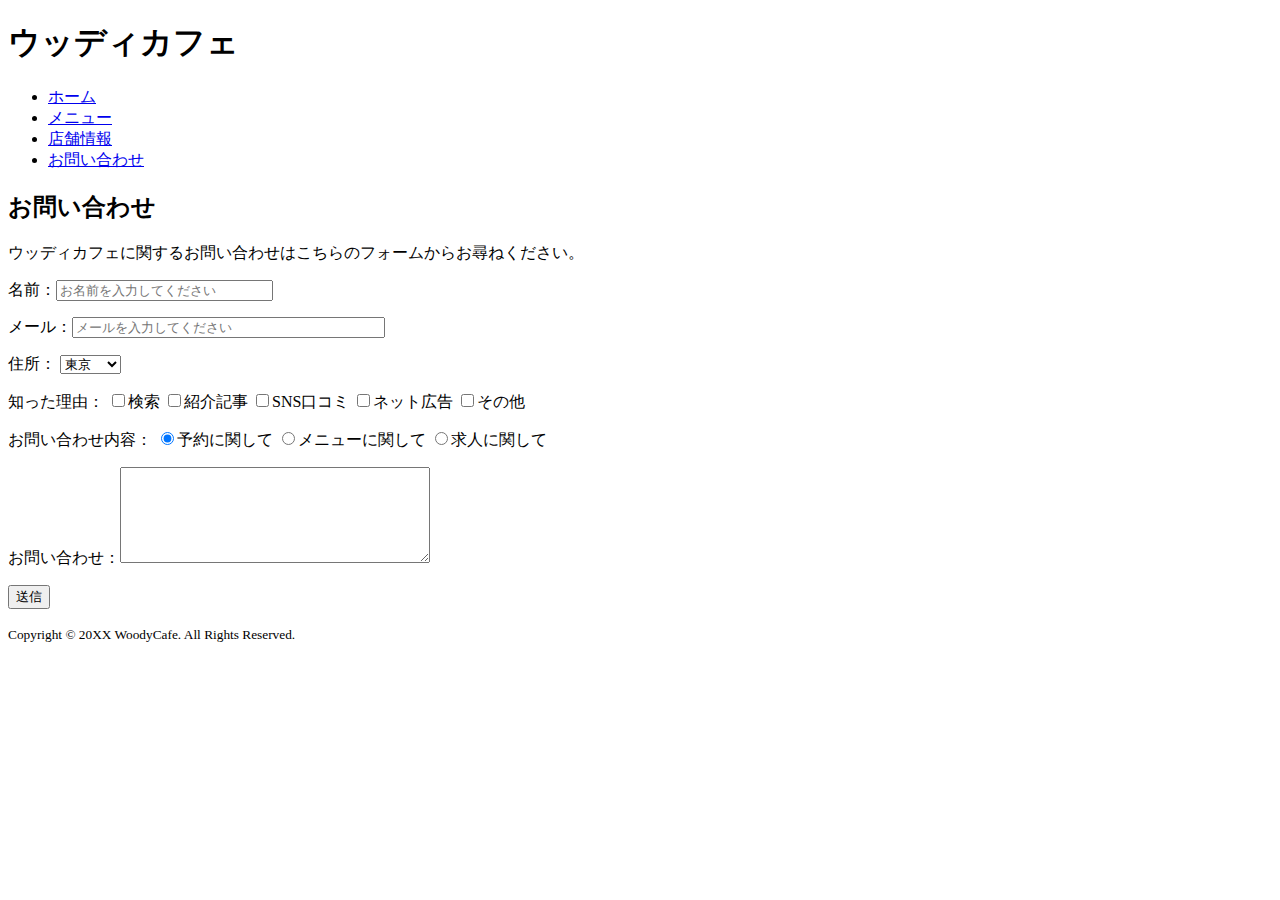
<file: contact.html>
<!DOCTYPE html>
<html lang="ja">
    <head>
        <meta charset="UTF-8">
        <meta name="viewport" content="width=device-width, initial-scale=1.0">
        <title>お問い合わせ | ウッディカフェ</title>
        <meta name="description" content="2015年表参道駅のそばにオープンした閑静な住宅街に囲まれたオープンカフェ。スタイリッシュなカフェでほっと一息お寛ぎください。">
    </head>
    <body>
        <h1>ウッディカフェ</h1>
        <ul>
            <li>
                <a href="index.html">ホーム</a>
            </li>
            <li>
                <a href="menu.html">メニュー</a>
            </li>
            <li>
                <a href="info.html">店舗情報</a>
            </li>
            <li>
                <a href="contact.html">お問い合わせ</a>
            </li>
        </ul>
        <h2>お問い合わせ</h2>
        <p>ウッディカフェに関するお問い合わせはこちらのフォームからお尋ねください。</p>
        <form action="" method="post" novalidate>
            <p>名前：<input type="text" size="24" placeholder="お名前を入力してください" required></p>
            <p>メール：<input type="email" name="email" size="36" placeholder="メールを入力してください" required></p>
            <p>住所：
                <select name="address">
                    <option value="sai">埼玉</option>
                    <option value="kan">神奈川</option>
                    <option value="tok" selected>東京</option>
                    <option value="chi">千葉</option>
                    <option value="iba">茨城</option>
                </select>
            </p>
            <p>知った理由：
                <input type="checkbox" name="reason[]" value="search">検索
                <input type="checkbox" name="reason[]" value="blog">紹介記事
                <input type="checkbox" name="reason[]" value="sns">SNS口コミ
                <input type="checkbox" name="reason[]" value="ad">ネット広告
                <input type="checkbox" name="reason[]" value="other">その他
            </p>
            <p>お問い合わせ内容：
                <input type="radio" name="subject" value="reserve" checked>予約に関して
                <input type="radio" name="subject" value="menu">メニューに関して
                <input type="radio" name="subject" value="recruit">求人に関して
            </p>
            <p>お問い合わせ：<textarea name="contact" cols="36" rows="6"></textarea></p>
            <p><input type="submit" value="送信"></p>
        </form>
        <p><small>Copyright &copy; 20XX WoodyCafe. All Rights Reserved.</small></p>
    </body>
</html>
</file>
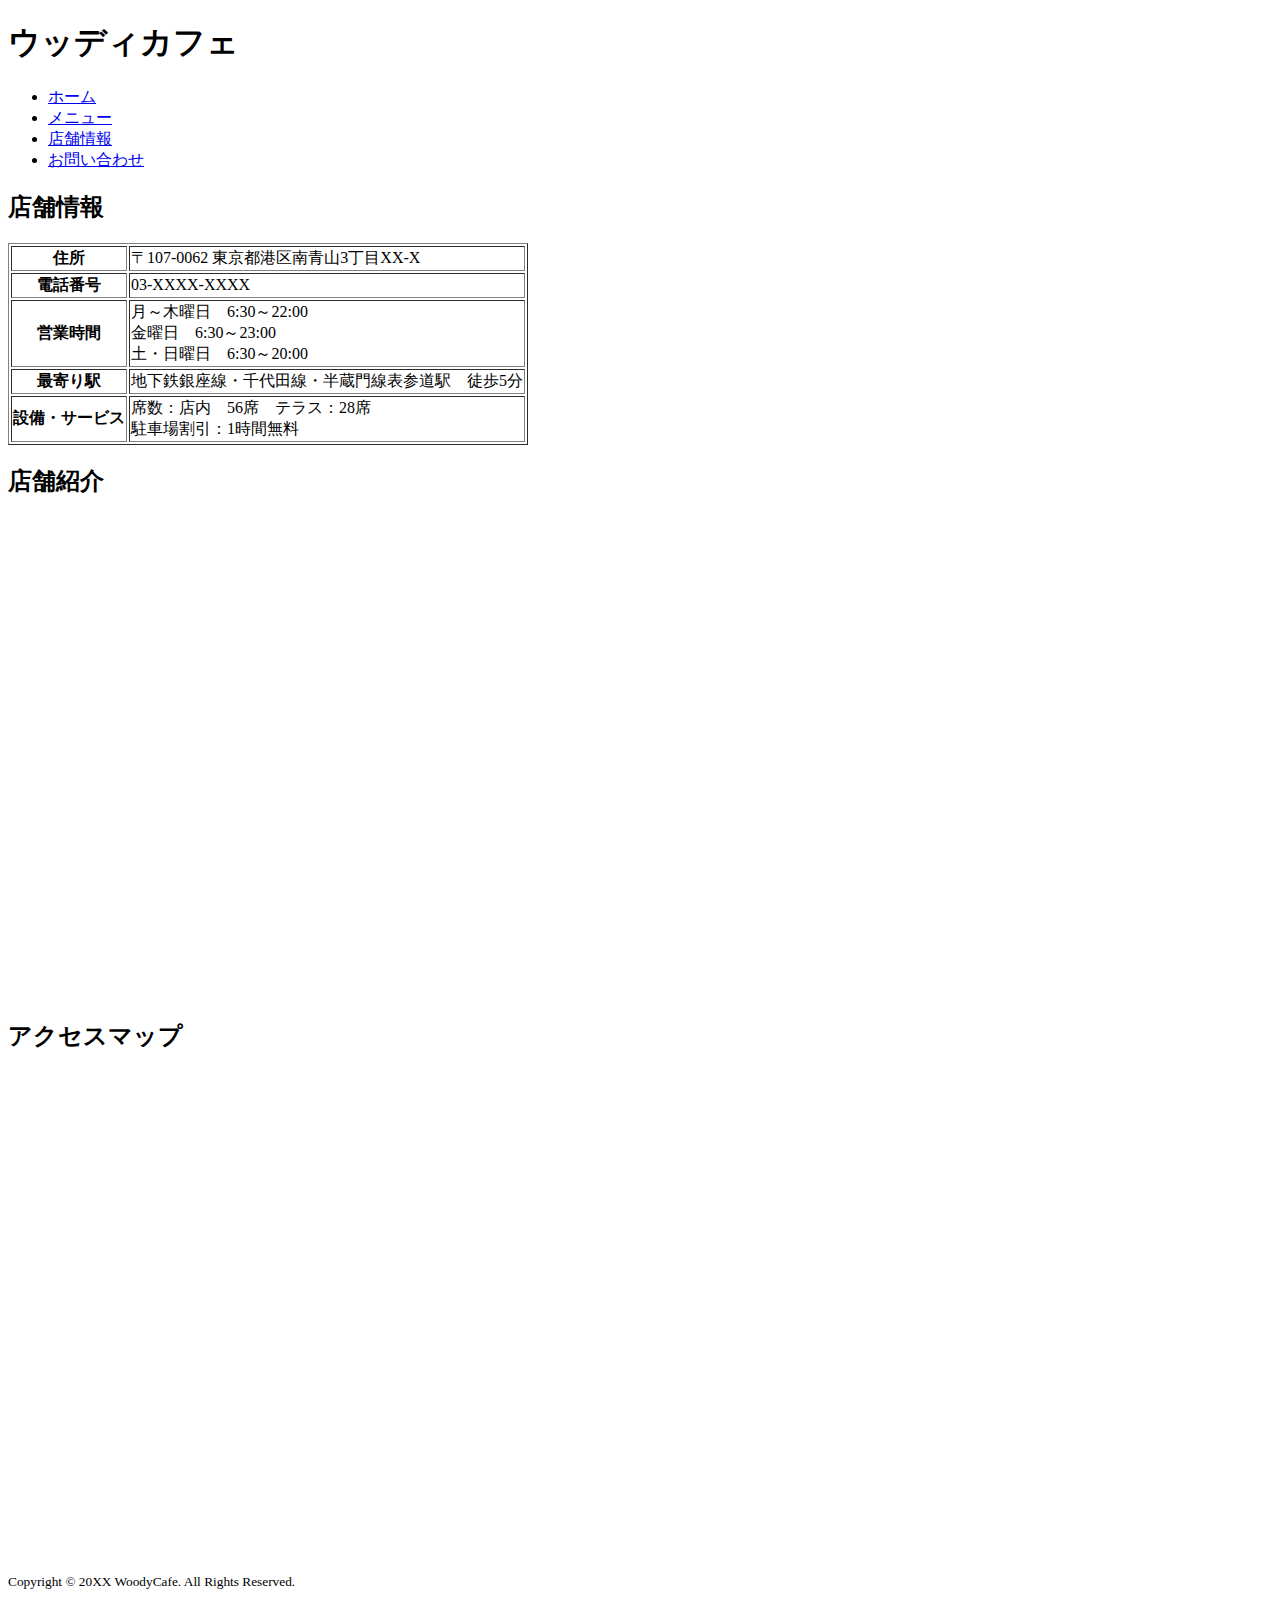
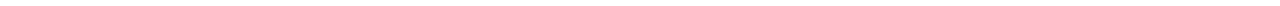
<file: info.html>
<!DOCTYPE html>
<html lang="ja">
    <head>
        <meta charset="UTF-8">
        <meta name="viewport" content="width=device-width, initial-scale=1.0">
        <title>店舗情報 | ウッディカフェ</title>
        <meta name="description" content="2015年表参道駅のそばにオープンした閑静な住宅街に囲まれたオープンカフェ。スタイリッシュなカフェでほっと一息お寛ぎください。">
    </head>
    <body>
        <header class="gl-header">
            <h1>ウッディカフェ</h1>
            <nav class="gl-nav">
                <ul>
                    <li>
                        <a href="index.html">ホーム</a>
                    </li>
                    <li>
                        <a href="menu.html">メニュー</a>
                    </li>
                    <li>
                        <a href="info.html">店舗情報</a>
                    </li>
                    <li>
                        <a href="contact.html">お問い合わせ</a>
                    </li>
                </ul>
            </nav>
        </header>
        <main class="container">
            <section class="info">
                <h2>店舗情報</h2>
                <table border="1">
                    <tr>
                        <th>住所</th>
                        <td>〒107-0062 東京都港区南青山3丁目XX-X</td>
                    </tr>
                    <tr>
                        <th>電話番号</th>
                        <td>03-XXXX-XXXX</td>
                    </tr>
                    <tr>
                        <th>営業時間</th>
                        <td>月～木曜日　6:30～22:00<br>金曜日　6:30～23:00<br>土・日曜日　6:30～20:00</td>
                    </tr>
                    <tr>
                        <th>最寄り駅</th>
                        <td>地下鉄銀座線・千代田線・半蔵門線表参道駅　徒歩5分</td>
                    </tr>
                    <tr>
                        <th>設備・サービス</th>
                        <td>席数：店内　56席　テラス：28席<br>駐車場割引：1時間無料</td>
                    </tr>
                </table>
            </section>
            <section class="movie">
                <h2>店舗紹介</h2>
                <iframe width="100%" height="480" src="https://www.youtube.com/embed/DAuyXZHBqVk?loop=1&playlist=DAuyXZHBqVk&si=OzDkJvJM1KYbkLwm&amp;start=28" title="YouTube video player" frameborder="0" allow="accelerometer; autoplay; clipboard-write; encrypted-media; gyroscope; picture-in-picture; web-share" allowfullscreen></iframe>
            </section>
            <section class="map">
                <h2>アクセスマップ</h2>
                <iframe src="https://www.google.com/maps/embed?pb=!1m18!1m12!1m3!1d3241.4962224694423!2d139.7148319!3d35.6647817!2m3!1f0!2f0!3f0!3m2!1i1024!2i768!4f5!3m3!1m2!1s0x60188b61c5407481%3A0x10573095d089d25f!2z44CSMTA3LTAwNjIg5p2x5Lqs6YO95riv5Yy65Y2X6Z2S5bGx77yT5LiB55uu77yR77yU4oiS77yR77yX!5e0!3m2!1sja!2sjp!4v1705025442884!5m2!1sja!2sjp" width="100%" height="480" style="border:0;" allowfullscreen="" loading="lazy" referrerpolicy="no-referrer-when-downgrade"></iframe>
            </section>
        </main>
        <footer class="gl-footer">
            <p><small>Copyright &copy; 20XX WoodyCafe. All Rights Reserved.</small></p>
        </footer>
    </body>
</html>
</file>
